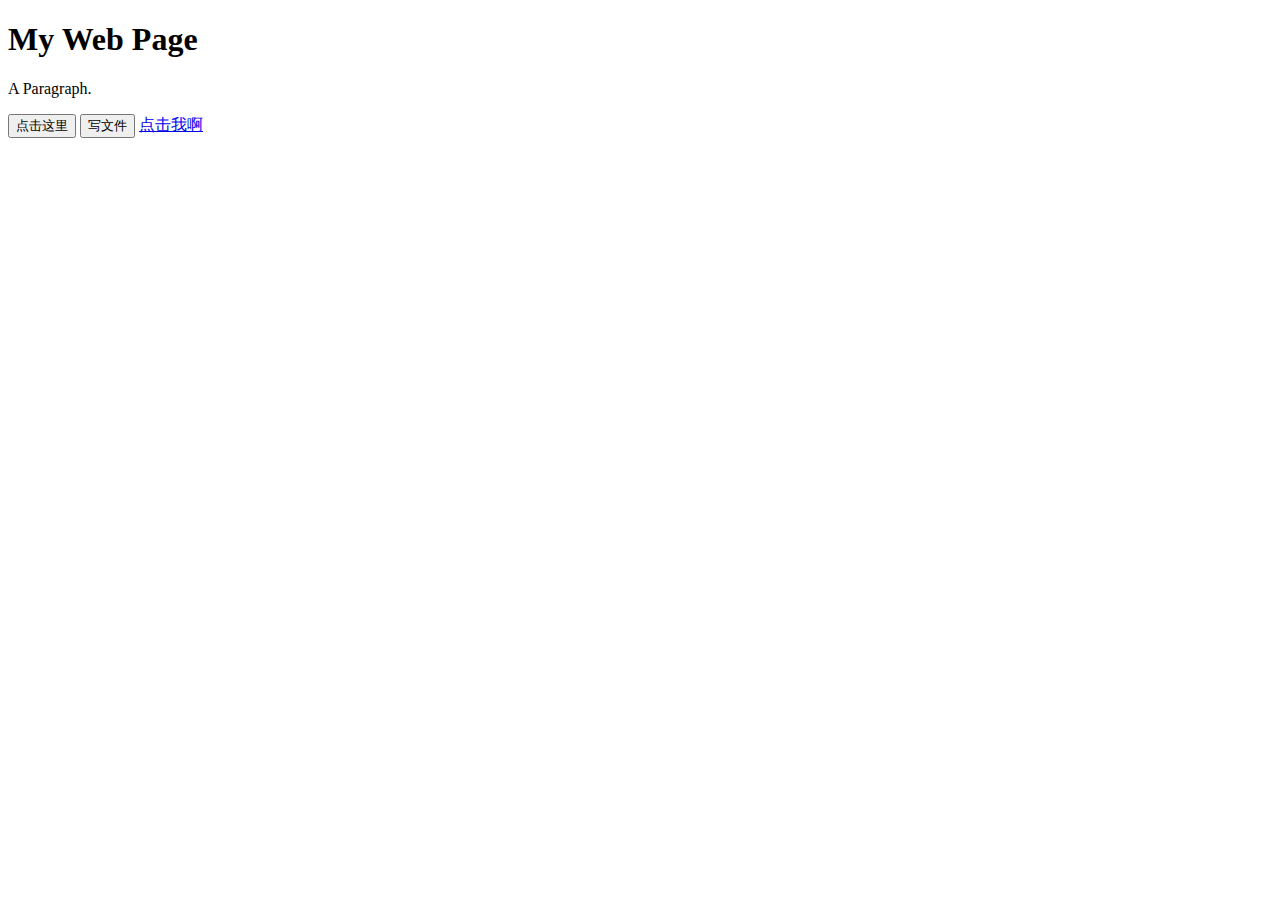
<file: test.html>
<!DOCTYPE html>
<html>

<body>
    <script type="text/javascript" src="my.js"></script>
    <script type="text/javascript" src="hellow/wodejs.js"></script>

    <h1>My Web Page</h1>

    <p id="demo">A Paragraph.</p>

    <button type="button" onclick="nihao()">点击这里</button>

    <button type="button" onclick="wr()">写文件</button>
    <a href="xxx://test/aaa?abc=13">点击我啊</a>
    <script>
        function nihao() {

        }
        function wr() {
        }
    </script>
</body>

</html>
</file>
